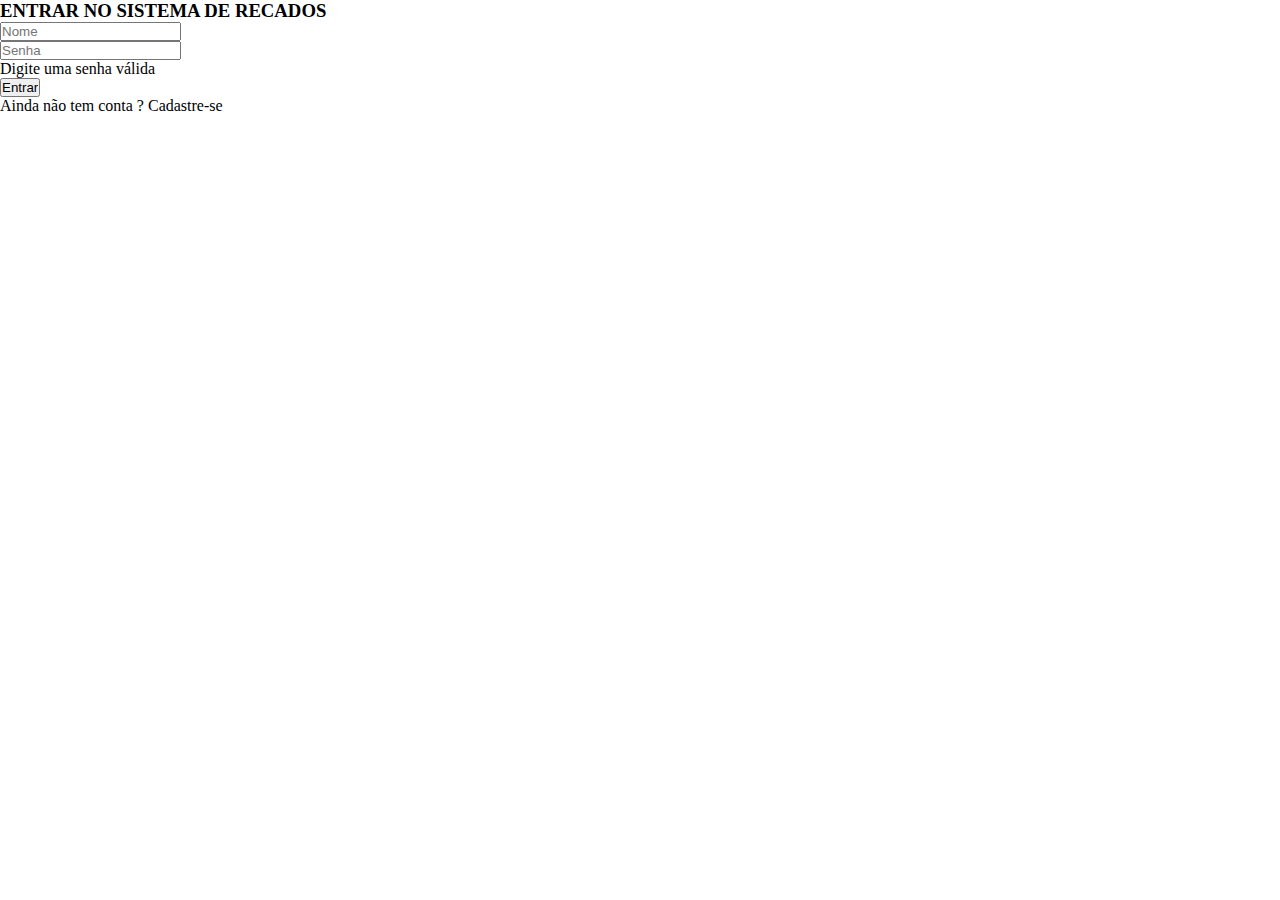
<file: index.html>
<!DOCTYPE html>
<html lang="pt-BR">

<head>
  <meta charset="UTF-8">
  <meta http-equiv="X-UA-Compatible" content="IE=edge">
  <meta name="viewport" content="width=device-width, initial-scale=1.0">
  <title>Recados-Login</title>
  <link href="https://cdn.jsdelivr.net/npm/bootstrap@5.3.0-alpha1/dist/css/bootstrap.min.css" rel="stylesheet"
    integrity="sha384-GLhlTQ8iRABdZLl6O3oVMWSktQOp6b7In1Zl3/Jr59b6EGGoI1aFkw7cmDA6j6gD" crossorigin="anonymous">
  <link rel="stylesheet" href="./css/style.css">
  <link rel="shortcut icon" href="./images/bloco-de-anotacoes.png">
</head>

<body class="bg-dark bg-gradient">
 
  <div class="container container-main h-100">
    <div class="row h-100 justify-content-center align-items-center">
      <div class="col-12 col-lg-5 bg-light bg-gradient p-5 rounded animacao">
        <div class="container d-flex flex-direction-column ">
          <div class="row ">
            <div class="col-12 my-2 ">
              <h3>ENTRAR NO SISTEMA DE RECADOS</h3>
            </div>
            <div class="col-12 mt-3">
              <form  id="formulario-usuario" class="needs-validation" novalidate>
                  <div class="form-floating mb-3">
                    <div class="col-12 mt-3   ">
                      <input class="form-control" value="" id="nome" type="text" placeholder="Nome" required>       
                    </div>
                 <div class="col-12 mt-3   ">
                  <input class="form-control " value="" id="senha" type="password" required placeholder="Senha">
                  <div class="invalid-feedback">
                    <p>Digite uma senha válida</p>
                  </div>
                 </div>
                
                  <div class="col-12 mt-3">
                    <input type="submit" value="Entrar" class="btn btn-secondary w-100 botaoEntrar">
                  </div>

                  <div class="col-12 mt-3">
                    <p class="text-center">Ainda não tem conta ? <a href="./cadastro.html">Cadastre-se</a></p>
                  </div>
                </div>
                </form>
              </div>
            </div>
          </div>
        </div>
      </div>
    </div>
  </div>
  <script src="https://cdn.jsdelivr.net/npm/bootstrap@5.3.0-alpha1/dist/js/bootstrap.bundle.min.js" integrity="sha384-w76AqPfDkMBDXo30jS1Sgez6pr3x5MlQ1ZAGC+nuZB+EYdgRZgiwxhTBTkF7CXvN" crossorigin="anonymous"></script>
  <script src="./js/entrar.js"></script>
</body>

</html>
</file>
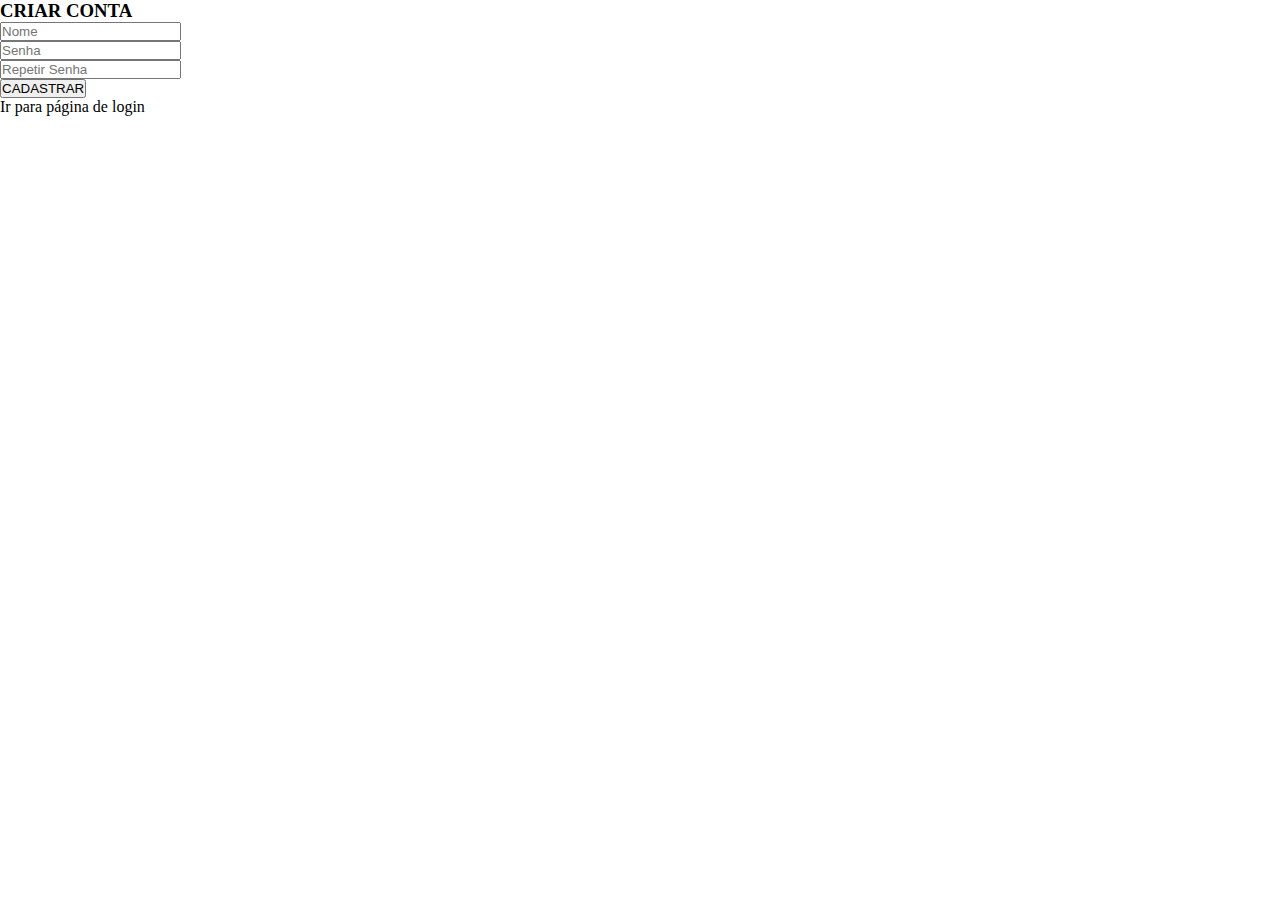
<file: cadastro.html>
<!DOCTYPE html>
<html lang="pt-BR">
  <head>
    <meta charset="UTF-8" />
    <meta http-equiv="X-UA-Compatible" content="IE=edge" />
    <meta name="viewport" content="width=device-width, initial-scale=1.0" />
    <title>CRIAR CONTA</title>
    <link
      href="https://cdn.jsdelivr.net/npm/bootstrap@5.3.0-alpha1/dist/css/bootstrap.min.css"
      rel="stylesheet"
      integrity="sha384-GLhlTQ8iRABdZLl6O3oVMWSktQOp6b7In1Zl3/Jr59b6EGGoI1aFkw7cmDA6j6gD"
      crossorigin="anonymous"
    />
    <link rel="stylesheet" href="./css/style.css" />
    <link rel="shortcut icon" href="./images/bloco-de-anotacoes.png" />
  </head>

  <body class="bg-dark bg-gradientt">
    <div class="container container-main h-100">
      <div class="row h-100 justify-content-center align-items-center">
        <div class="col-12 col-lg-5 bg-light bg-gradient p-5 rounded animacao">
          <div class="container d-flex flex-direction-column">
            <div class="row text-center">
              <div class="col-12 my-2">
                <h3>CRIAR CONTA</h3>
              </div>
              <div class="col-12 mt-3">
                <div class="form-floating mb-3">
                  <form id="formulario-cadastro">
                    <div class="col-12 mt-3">
                      <input
                        class="form-control"
                        value=""
                        id="nome"
                        type="text"
                        required
                        placeholder="Nome"
                      />
                    </div>
                    <div class="col-12 mt-3">
                      <input
                        class="form-control"
                        value=""
                        id="senha"
                        type="password"
                        required
                        placeholder="Senha"
                      />
                    </div>
                    <div class="col-12 mt-3">
                      <input
                        class="form-control"
                        value=""
                        id="repassword"
                        type="password"
                        required
                        placeholder="Repetir Senha"
                      />
                    </div>
                    <div class="col-12 mt-3">
                      <input
                        class="btn btn-secondary w-100 botaoEntrar"
                        type="submit"
                        value="CADASTRAR"
                      />
                      <span id="feedback"></span>
                    </div>

                    <div class="col-12 mt-3">
                      <p><a href="./index.html">Ir para página de login</a></p>
                    </div>
                  </form>
                </div>
              </div>
            </div>
          </div>
        </div>
      </div>
    </div>
    <script src="./js/formulario.js"></script>
  </body>
</html>
</file>
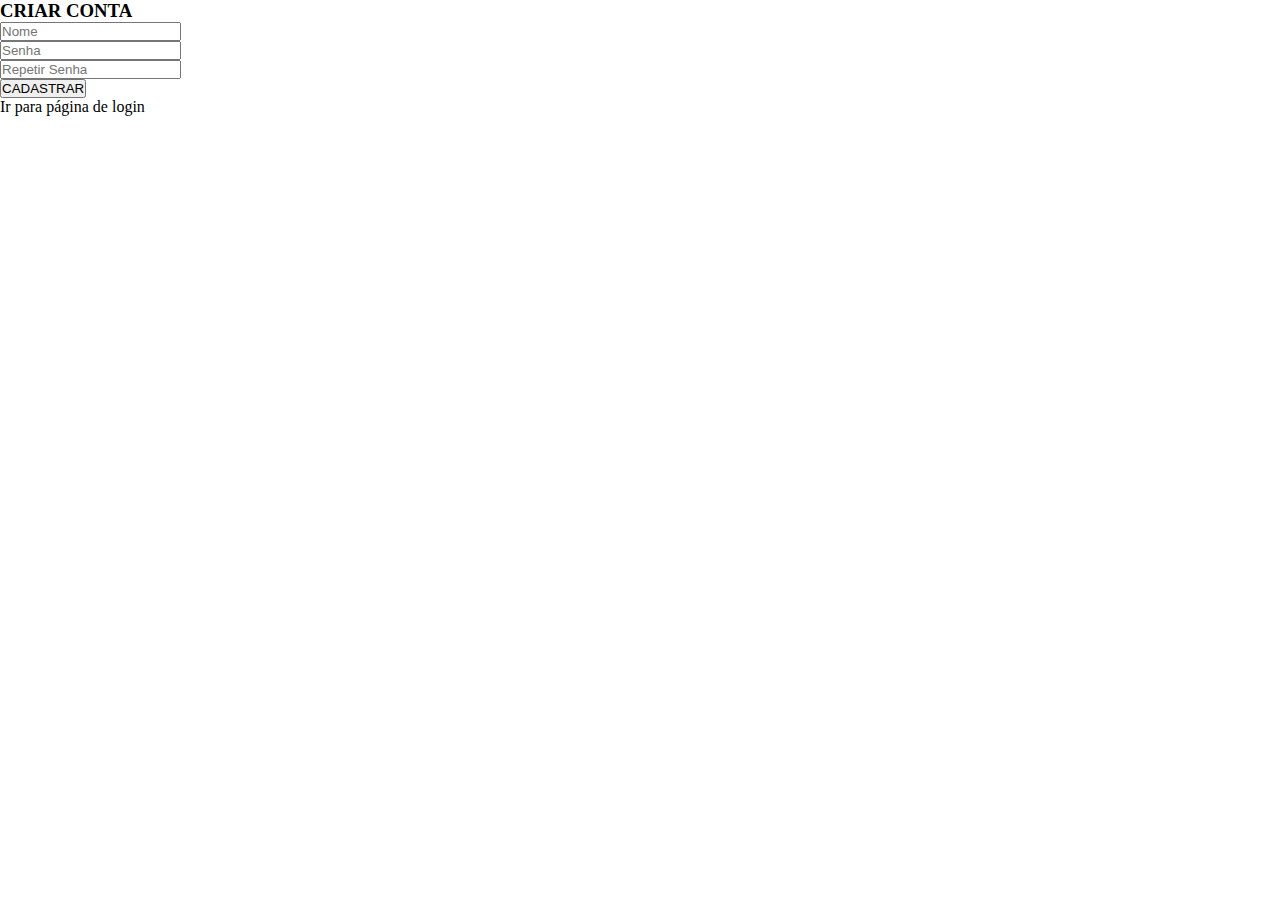
<file: formulario.html>
<!DOCTYPE html>
<html lang="pt-BR">
  <head>
    <meta charset="UTF-8" />
    <meta http-equiv="X-UA-Compatible" content="IE=edge" />
    <meta name="viewport" content="width=device-width, initial-scale=1.0" />
    <title>CRIAR CONTA</title>
    <link
      href="https://cdn.jsdelivr.net/npm/bootstrap@5.3.0-alpha1/dist/css/bootstrap.min.css"
      rel="stylesheet"
      integrity="sha384-GLhlTQ8iRABdZLl6O3oVMWSktQOp6b7In1Zl3/Jr59b6EGGoI1aFkw7cmDA6j6gD"
      crossorigin="anonymous"
    />
    <link rel="stylesheet" href="./css/style.css" />
    <link rel="shortcut icon" href="./images/bloco-de-anotacoes.png" />
  </head>

  <body class="bg-dark bg-gradientt">
    <div class="container container-main h-100">
      <div class="row h-100 justify-content-center align-items-center">
        <div class="col-12 col-lg-5 bg-light bg-gradient p-5 rounded animacao">
          <div class="container d-flex flex-direction-column">
            <div class="row text-center">
              <div class="col-12 my-2">
                <h3>CRIAR CONTA</h3>
              </div>
              <div class="col-12 mt-3">
                <div class="form-floating mb-3">
                  <form id="formulario-cadastro">
                    <div class="col-12 mt-3">
                      <input
                        class="form-control"
                        value=""
                        id="nome"
                        type="text"
                        required
                        placeholder="Nome"
                      />
                    </div>
                    <div class="col-12 mt-3">
                      <input
                        class="form-control"
                        value=""
                        id="senha"
                        type="password"
                        required
                        placeholder="Senha"
                      />
                    </div>
                    <div class="col-12 mt-3">
                      <input
                        class="form-control"
                        value=""
                        id="repassword"
                        type="password"
                        required
                        placeholder="Repetir Senha"
                      />
                    </div>
                    <div class="col-12 mt-3">
                      <input
                        class="btn btn-secondary w-100 botaoEntrar"
                        type="submit"
                        value="CADASTRAR"
                      />
                      <span id="feedback"></span>
                    </div>

                    <div class="col-12 mt-3">
                      <p><a href="./entrar.html">Ir para página de login</a></p>
                    </div>
                  </form>
                </div>
              </div>
            </div>
          </div>
        </div>
      </div>
    </div>
    <script src="./js/formulario.js"></script>
  </body>
</html>
</file>
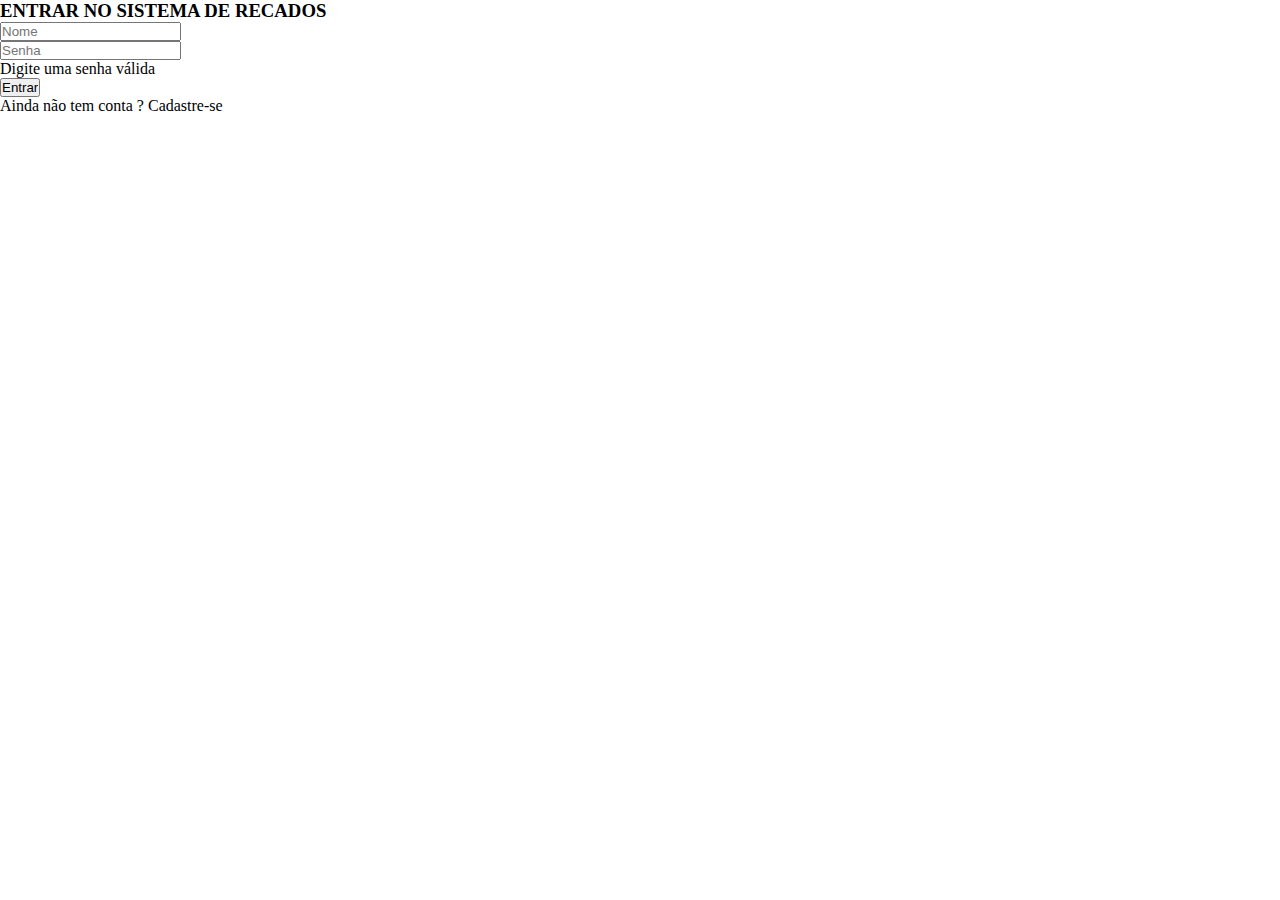
<file: meus-recados.html>
<!DOCTYPE html>
<html lang="pt-BR">

<head>
  <meta charset="UTF-8">
  <meta http-equiv="X-UA-Compatible" content="IE=edge">
  <meta name="viewport" content="width=device-width, initial-scale=1.0">
  <title>Recados</title>
  <link href="https://cdn.jsdelivr.net/npm/bootstrap@5.3.0-alpha1/dist/css/bootstrap.min.css" rel="stylesheet"
    integrity="sha384-GLhlTQ8iRABdZLl6O3oVMWSktQOp6b7In1Zl3/Jr59b6EGGoI1aFkw7cmDA6j6gD" crossorigin="anonymous">
  <link rel="stylesheet" href="https://cdn.jsdelivr.net/npm/bootstrap-icons@1.10.3/font/bootstrap-icons.css">
  <link rel="shortcut icon" href="./images/bloco-de-anotacoes.png">
  <link rel="stylesheet" href="./css/style.css">
</head>

<body class="bg-secondary bg-gradient">
  <button onclick="sair()" class="btn btn-danger">Sair</button>
  <main>
    <div class="container-fluid">
        

      <section class="container mt-5">
          <h1 class="text-primary">Recados</h1>
          <hr class="mb-5">
          <table class="table table-hover">
              <thead>
                  <tr>
                      <th scope="col">ID</th>
                      <th scope="col">Descrição</th>
                      <th scope="col">Detalhamento</th>
                      <th scope="col">Ações</th>
                  </tr>
              </thead>
              <tbody id="lista-recados">
                  <!-- aqui será inserido pelo js -->
              </tbody>
          </table>
      </section>

  </div>
  <!-- Modal CADASTRAR CONTATO -->
  <div class="modal fade" id="modal-criar" tabindex="-1" aria-labelledby="titleModalCreate" aria-hidden="true">
    <div class="modal-dialog">
        <div class="modal-content">
            <div class="modal-header">
                <h1 class="modal-title fs-5" id="titleModalCreate">Criar Recado</h1>
                <button type="button" class="btn-close" data-bs-dismiss="modal" aria-label="Fechar"></button>
            </div>
            <form id="form-cadastro" class="needs-validation" novalidate>
                <div class="modal-body">
                    <div class="mb-3">
                        <label for="nome" class="form-label">Descrição</label>
                        <input type="text" class="form-control" id="descricao" minlength="3" required >
                        
                    </div>
                    <div class="mb-3">
                        <label for="telefone" class="form-label">Detalhamento</label>
                        <input type="text" class="form-control"  id="detalhamento" required >
                    </div>
                </div>
                <div class="modal-footer">
                    <button type="submit" class="btn btn-primary">Salvar</button>
                </div>
            </form>
        </div>
    </div>
</div>

<!-- Modal EXCLUIR CONTATO -->
<div class="modal fade" id="modal-excluir" tabindex="-1" aria-labelledby="titleModalDelete" aria-hidden="true">
  <div class="modal-dialog">
      <div class="modal-content">
          <div class="modal-header">
              <h1 class="modal-title fs-5" id="titleModalDelete">Excluir Contato</h1>
              <button type="button" class="btn-close" data-bs-dismiss="modal" aria-label="Fechar"></button>
          </div>
          <div class="modal-body">
              <p>Tem certeza que quer realizar a exclusão? Esta operação é definitiva.</p>
          </div>
          <div class="modal-footer">
              <button type="button" class="btn btn-secondary" data-bs-dismiss="modal">Cancelar</button>
              <button type="button" class="btn btn-danger" id="btn-delete">Excluir</button>
          </div>
      </div>
  </div>
</div>

<!-- Modal ATUALIZAR CONTATO -->
<div class="modal fade" id="modal-atualizar" tabindex="-1" aria-labelledby="titleModalUpdate" aria-hidden="true">
  <div class="modal-dialog">
      <div class="modal-content">
          <div class="modal-header">
              <h1 class="modal-title fs-5" id="titleModalUpdate">Atualizar Recado</h1>
              <button type="button" class="btn-close" data-bs-dismiss="modal" aria-label="Fechar"></button>
          </div>
          <form id="form-atualizar" class="needs-validation">
              <div class="modal-body">
                  <div class="mb-3">
                      <label for="descricao-atualizar" class="form-label">Descricao: </label>
                      <input type="text" class="form-control" id="descricao-atualizar" minlength="3" required >
                  </div>
                  <div class="mb-3">
                      <label for="detalhamento-atualizar" class="form-label">Detalhamento: </label>
                      <input type="text" class="form-control"  id="detalhamento-atualizar">
                  </div>
              </div>
              <div class="modal-footer">
                  <button type="submit" class="btn btn-primary">Salvar</button>
              </div>
          </form>
      </div>
  </div>
</div>

  </main>
  <!-- TOAST DA PÁGINA -->
  <div id="toast-app" class="toast align-items-center border-0 toast-position" role="alert" aria-live="assertive" aria-atomic="true">
    <div class="d-flex">
        <div class="toast-body" id="espaco-mensagem">
            <!-- vai ser inserida pelo js -->
        </div>
        <button type="button" class="btn-close btn-close-white me-2 m-auto" data-bs-dismiss="toast"
            aria-label="Close"></button>
    </div>
</div>

  <button class="btn btn-primary rounded-circle float-button float-end" data-bs-toggle="modal" data-bs-target="#modal-criar">
    <i class="bi bi-plus-lg"></i>
</button>

  <script src="https://cdn.jsdelivr.net/npm/bootstrap@5.3.0-alpha1/dist/js/bootstrap.bundle.min.js"
    integrity="sha384-w76AqPfDkMBDXo30jS1Sgez6pr3x5MlQ1ZAGC+nuZB+EYdgRZgiwxhTBTkF7CXvN"
    crossorigin="anonymous"></script>

  <script src="./js/meus-recados.js"></script>
</body>

</html>
</file>
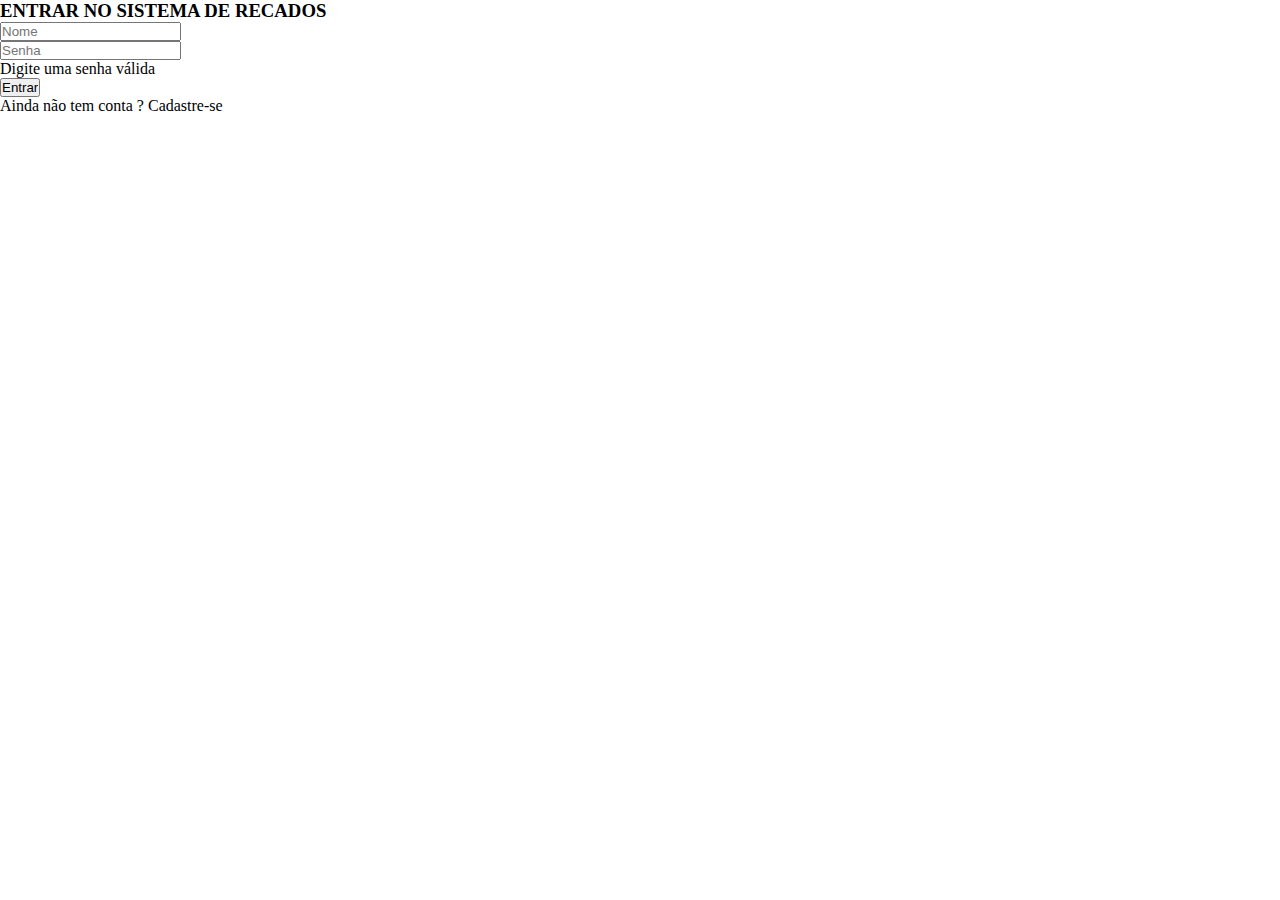
<file: recados.html>
<!DOCTYPE html>
<html lang="pt-BR">

<head>
  <meta charset="UTF-8">
  <meta http-equiv="X-UA-Compatible" content="IE=edge">
  <meta name="viewport" content="width=device-width, initial-scale=1.0">
  <title>Recados</title>
  <link href="https://cdn.jsdelivr.net/npm/bootstrap@5.3.0-alpha1/dist/css/bootstrap.min.css" rel="stylesheet"
    integrity="sha384-GLhlTQ8iRABdZLl6O3oVMWSktQOp6b7In1Zl3/Jr59b6EGGoI1aFkw7cmDA6j6gD" crossorigin="anonymous">
  <link rel="stylesheet" href="https://cdn.jsdelivr.net/npm/bootstrap-icons@1.10.3/font/bootstrap-icons.css">
  <link rel="shortcut icon" href="./images/bloco-de-anotacoes.png">
  <link rel="stylesheet" href="./css/style.css">
</head>

<body class="bg-secondary bg-gradient">
  <button onclick="sair()" class="btn btn-danger">Sair</button>
  <main>
    <div class="container-fluid">
        

      <section class="container mt-5">
          <h1 class="text-primary">Recados</h1>
          <hr class="mb-5">
          <table class="table table-hover">
              <thead>
                  <tr>
                      <th scope="col">ID</th>
                      <th scope="col">Descrição</th>
                      <th scope="col">Detalhamento</th>
                      <th scope="col">Ações</th>
                  </tr>
              </thead>
              <tbody id="lista-recados">
                  <!-- aqui será inserido pelo js -->
              </tbody>
          </table>
      </section>

  </div>
  <!-- Modal CADASTRAR CONTATO -->
  <div class="modal fade" id="modal-criar" tabindex="-1" aria-labelledby="titleModalCreate" aria-hidden="true">
    <div class="modal-dialog">
        <div class="modal-content">
            <div class="modal-header">
                <h1 class="modal-title fs-5" id="titleModalCreate">Criar Recado</h1>
                <button type="button" class="btn-close" data-bs-dismiss="modal" aria-label="Fechar"></button>
            </div>
            <form id="form-cadastro" class="needs-validation" novalidate>
                <div class="modal-body">
                    <div class="mb-3">
                        <label for="nome" class="form-label">Descrição</label>
                        <input type="text" class="form-control" id="descricao" minlength="3" required >
                        
                    </div>
                    <div class="mb-3">
                        <label for="telefone" class="form-label">Detalhamento</label>
                        <input type="text" class="form-control"  id="detalhamento" required >
                    </div>
                </div>
                <div class="modal-footer">
                    <button type="submit" class="btn btn-primary">Salvar</button>
                </div>
            </form>
        </div>
    </div>
</div>

<!-- Modal EXCLUIR CONTATO -->
<div class="modal fade" id="modal-excluir" tabindex="-1" aria-labelledby="titleModalDelete" aria-hidden="true">
  <div class="modal-dialog">
      <div class="modal-content">
          <div class="modal-header">
              <h1 class="modal-title fs-5" id="titleModalDelete">Excluir Recado</h1>
              <button type="button" class="btn-close" data-bs-dismiss="modal" aria-label="Fechar"></button>
          </div>
          <div class="modal-body">
              <p>Tem certeza que quer realizar a exclusão? Esta operação é definitiva.</p>
          </div>
          <div class="modal-footer">
              <button type="button" class="btn btn-secondary" data-bs-dismiss="modal">Cancelar</button>
              <button type="button" class="btn btn-danger" id="btn-delete">Excluir</button>
          </div>
      </div>
  </div>
</div>

<!-- Modal ATUALIZAR CONTATO -->
<div class="modal fade" id="modal-atualizar" tabindex="-1" aria-labelledby="titleModalUpdate" aria-hidden="true">
  <div class="modal-dialog">
      <div class="modal-content">
          <div class="modal-header">
              <h1 class="modal-title fs-5" id="titleModalUpdate">Atualizar Recado</h1>
              <button type="button" class="btn-close" data-bs-dismiss="modal" aria-label="Fechar"></button>
          </div>
          <form id="form-atualizar" class="needs-validation">
              <div class="modal-body">
                  <div class="mb-3">
                      <label for="descricao-atualizar" class="form-label">Descricao: </label>
                      <input type="text" class="form-control" id="descricao-atualizar" minlength="3" required >
                  </div>
                  <div class="mb-3">
                      <label for="detalhamento-atualizar" class="form-label">Detalhamento: </label>
                      <input type="text" class="form-control"  id="detalhamento-atualizar">
                  </div>
              </div>
              <div class="modal-footer">
                  <button type="submit" class="btn btn-primary">Salvar</button>
              </div>
          </form>
      </div>
  </div>
</div>

  </main>
  <!-- TOAST DA PÁGINA -->
  <div id="toast-app" class="toast align-items-center border-0 toast-position" role="alert" aria-live="assertive" aria-atomic="true">
    <div class="d-flex">
        <div class="toast-body" id="espaco-mensagem">
            <!-- vai ser inserida pelo js -->
        </div>
        <button type="button" class="btn-close btn-close-white me-2 m-auto" data-bs-dismiss="toast"
            aria-label="Close"></button>
    </div>
</div>

  <button class="btn btn-primary rounded-circle float-button float-end" data-bs-toggle="modal" data-bs-target="#modal-criar">
    <i class="bi bi-plus-lg"></i>
</button>

  <script src="https://cdn.jsdelivr.net/npm/bootstrap@5.3.0-alpha1/dist/js/bootstrap.bundle.min.js"
    integrity="sha384-w76AqPfDkMBDXo30jS1Sgez6pr3x5MlQ1ZAGC+nuZB+EYdgRZgiwxhTBTkF7CXvN"
    crossorigin="anonymous"></script>

  <script src="./js/meus-recados.js"></script>
</body>

</html>
</file>
<file: css/style.css>
* {
  margin: 0;
  padding: 0;
}


a {
  text-decoration: none;
  color: rgb(0, 0, 0);
}

body {
  width: 100vw;
  height: 100vh;
  overflow-x: hidden;
}

.float-button {
  height: 50px;
  width: 50px;
  position: fixed;
  right: 40px;
  bottom: 40px;
}

.toast-position {
  position: fixed;
  right: 40px;
  top: 20px;
}

.animacao {
  animation: animacaoLogin 1s linear;
}

@keyframes animacaoLogin {
  from {
    opacity: 0;
  }
  to {
    opacity: 1;
  }
}

.botaoEntrar {
  animation: botaoMudaDeCor 3s infinite;
}

@keyframes botaoMudaDeCor {
  0% {
    background-color: #217afd;
  }

  50% {
    background-color: #1bcdf1;
  }

  100% {
    background-color: #217afd;
  }
}

.section-meus-recados {
  width: 100vw;
  height: 90vh;
  text-align: center;
}

table {
  border-collapse: collapse;
  width: 100%;
}

th,
td {
  padding: 8px;
  text-align: left;
  border-bottom: 1px solid #ddd;
}

tbody > tr:hover {
  background-color: gray;
}
</file>
